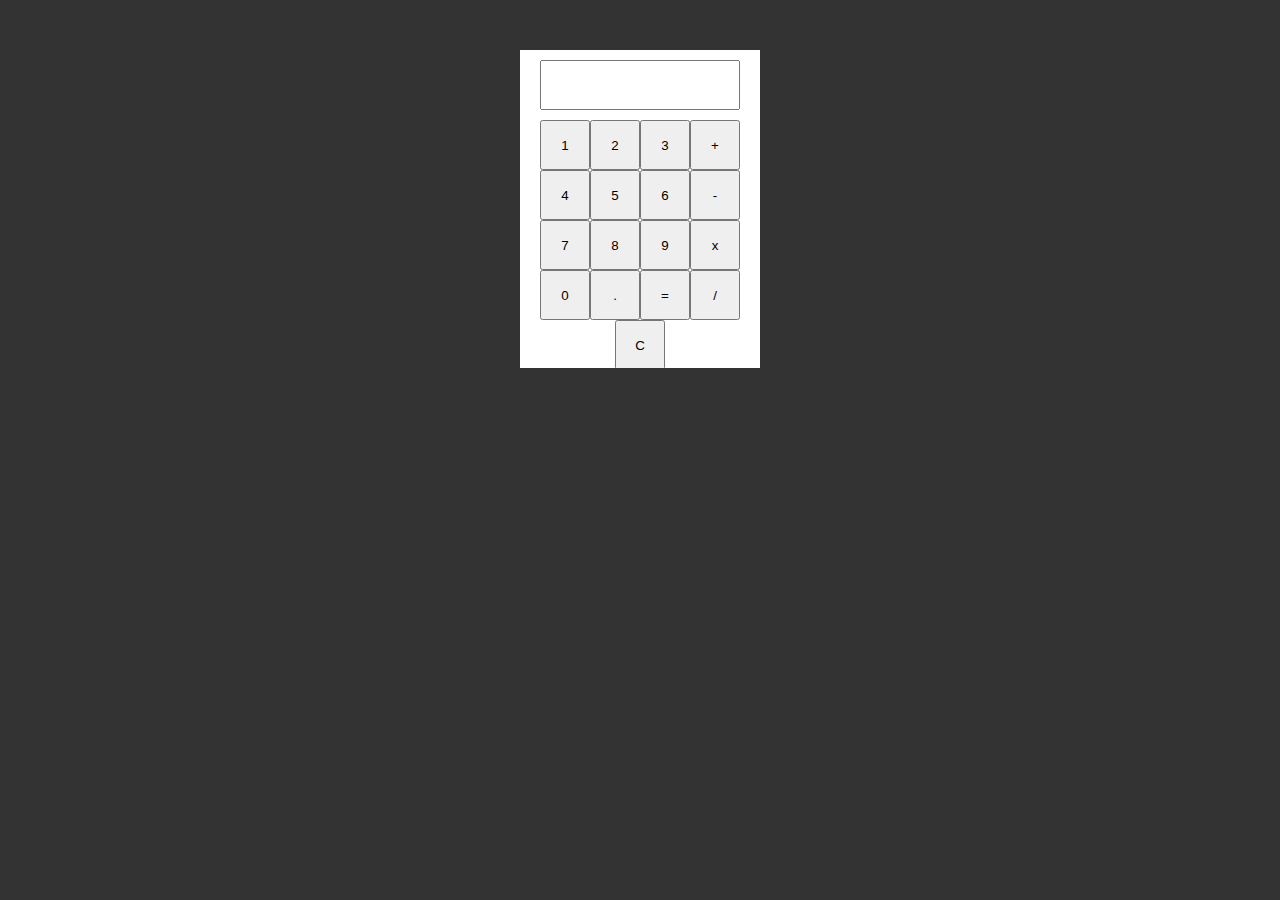
<file: calc.html>
<!DOCTYPE html>

<html>
  <head>
    <title>Boots</title>
	<link href="Boots.css" rel="stylesheet">
	<script src="Boots.js"></script>
  </head>
  <body>
    <script>
	
// http://the-shoebox.org/apps/111
	
// A Shoes Calculator
// Created by Dhanesh Purohit
// Dated: 16-12-2008
// I am still very new to Ruby and was playing around with the Shoes framework
// while this was created. I may keep working on this calculator and Shoes or Ruby framework
// in my journey to Ruby mastery [:)]. If you would like to contact me for anything then i am
// available at dhanesh.purohit[at]gmail.com
// Changes:
// version 0.2 - Now the array @operations is cleared before you can do more calculations
// on the result as that was causing miscalculations eg: 1+1+1 = 3 next calculation would take
// 1+1+13+1 = 16 which should actually be 4 ( I know i was silly but i fixed it now [:)])
// version 0.3 - The zero (0) button was missing and was added by J David Eisenberg. Many thanks to him.

$operations = []
$exp = ''

Boots.app({title: 'Shoes Calculator', width: 240, height: 318, resizable: false},
	$numberbox = edit_line({width: 200, top: 10, left: 20, height: 50}),
	
	$firstline = stack({margin: 20, top: 50},
		flow(
			$one = button('1', {width: 50, height: 50}),
			$two = button('2', {width: 50, height: 50}),
			$three = button('3', {width: 50, height: 50}),
			$plus = button('+', {width: 50, height: 50})
		),
		flow(
			$four = button('4', {width: 50, height: 50}),
			$five = button('5', {width: 50, height: 50}),
			$six = button('6', {width: 50, height: 50}),
			$minus = button('-', {width: 50, height: 50})
		),
		flow(
			$seven = button('7', {width: 50, height: 50}),
			$eight = button('8', {width: 50, height: 50}),
			$nine = button('9', {width: 50, height: 50}),
			$multiply = button('x', {width: 50, height: 50})
		),
		flow(
			$zero = button('0', {width: 50, height: 50}),
			$dot = button('.', {width: 50, height: 50}),
			$equals = button('=', {width: 50, height: 50}),
			$divide = button('/', {width: 50, height: 50})
		),
		flow({margin_left: 75},
			$clear = button('C', {width: 50, height: 50})
		)
	)
)

$one(function click() { $numberbox($numberbox.text() + '1') })

$two(function click() { $numberbox($numberbox.text() + '2') })

$three(function click() { $numberbox($numberbox.text() + '3') })

$four(function click() { $numberbox($numberbox.text() + '4') })

$five(function click() { $numberbox($numberbox.text() + '5') })

$six(function click() { $numberbox($numberbox.text() + '6') })

$seven(function click() { $numberbox($numberbox.text() + '7') })

$eight(function click() { $numberbox($numberbox.text() + '8') })

$nine(function click() { $numberbox($numberbox.text() + '9') })

$zero(function click() { $numberbox($numberbox.text() + '0') })

$dot(function click() { $numberbox($numberbox.text() + '.') })

$clear(function click() {
	$numberbox('')
	$operations = []
})

$plus(function click() {
	$operations.push($numberbox.text())
	$operations.push('+')
	$numberbox('')
})

$minus(function click() {
	$operations.push($numberbox.text())
	$operations.push('-')
	$numberbox('')
})

$multiply(function click() {
	$operations.push($numberbox.text())
	$operations.push('*')
	$numberbox('')
})

$divide(function click() {
	$operations.push($numberbox.text())
	$operations.push('/')
	$numberbox('')
})

$equals(function click() {
	$operations.push($numberbox.text())
	$numberbox(eval($operations.join(' ')))
	$operations = []
})
	
	</script>
  </body>
</html>
</file>
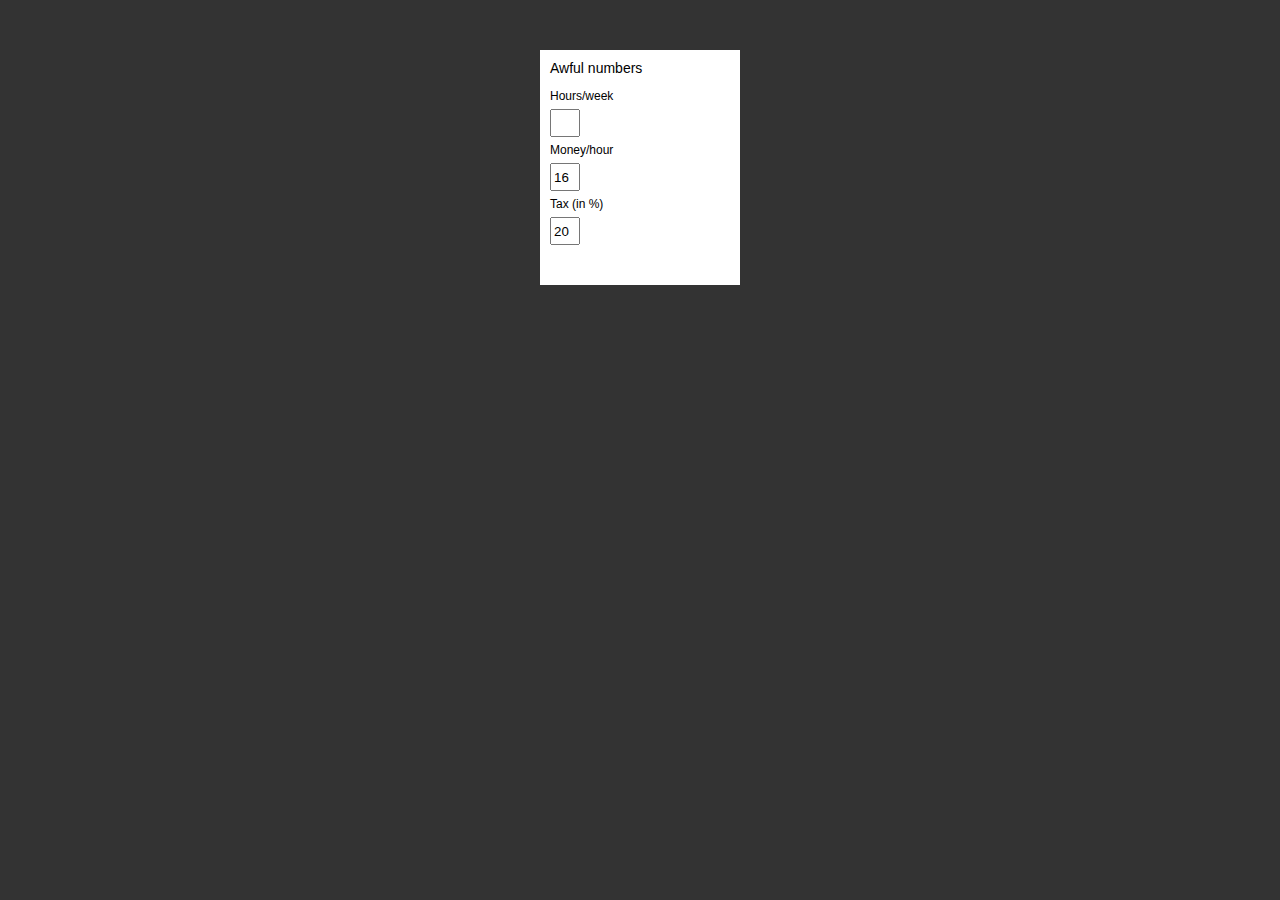
<file: little_helper.html>
<!DOCTYPE html>

<html>
  <head>
    <title>Boots</title>
	<link href="Boots.css" rel="stylesheet">
	<script src="Boots.js"></script>
  </head>
  <body>
    <script>
	
// http://the-shoebox.org/apps/126
	
function calculate() {
	return $hours.text() * $wage.text() * ((100-$tax.text())/100.0) * 4.3
}

Boots.app({title: 'Little Helper v0.3', width: 200, height: 235},
	stack({margin: 10},
		caption('Awful numbers'),
		flow({width: 150},
			para('Hours/week'),
			$hours = edit_line({width: 30}, function change() { $money(calculate()); }),
			
			para('Money/hour'),
			$wage = edit_line(16, {width: 30}, function change() { $money(calculate()); }),
			
			para('Tax (in %)'),
			$tax = edit_line(20, {width: 30}, function change() { $money(calculate()); })
		)
	),
	
	caption('Rags or riches'),
	$money = para('0.0')
)
	
	</script>
  </body>
</html>
</file>
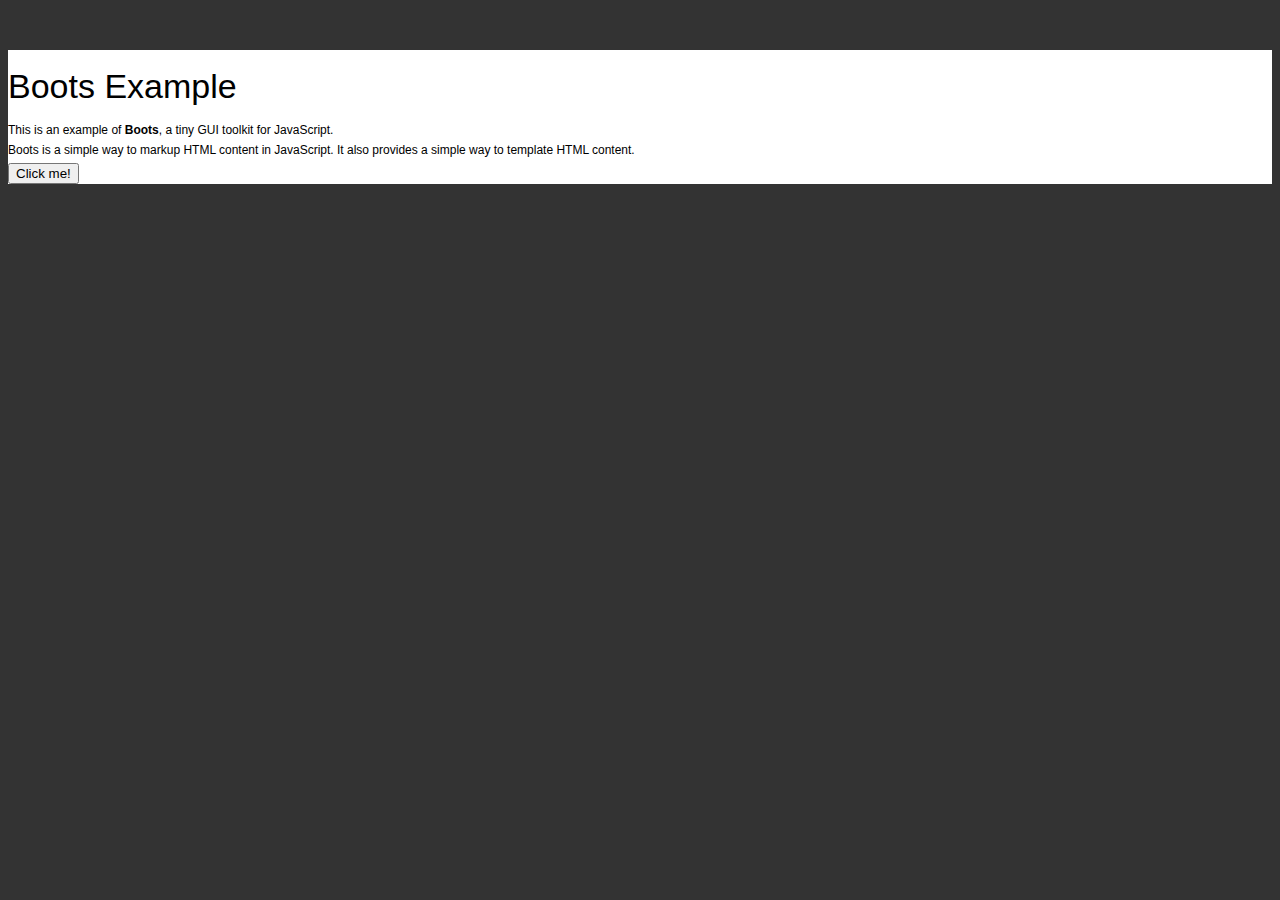
<file: test.html>
<!DOCTYPE html>

<html>
  <head>
    <title>Boots</title>
	<link href="Boots.css" rel="stylesheet">
	<script src="Boots.js"></script>
  </head>
  <body>
    <script>

Boots.app(
	stack(
		title('Boots Example'),
		para('This is an example of ', strong('Boots'), ', a tiny GUI toolkit for JavaScript.'),
		para('Boots is a simple way to markup HTML content in JavaScript. It also provides a simple way to template HTML content.'),
		$button = button('Click me!',
			function mousedown(e) {
				$button('Button mousedown!');
			},
			function mouseup(e) {
				$button('Button mouseup!');
			}
		)
	)
);

/*
Boots.app(
	stack({width: 100},
		para('First asfdklasfdkl;asfdj;klafsdj;kafsdl as;dfjkasdlf as;lkjfda;sjdffklasf ;al ksjdf;askl jasfj kj;salads as asdf;l k'),
		para('Second asfdkj a;lkjasfd; lalkjsfd lk;asjfasa f;lkjasfd ;lkajsfd ;klasdfjl;k asjflk;asjfd ;lksafdkj as;ldk'),
		para('Third;a sfdlkj;aslkjfd l;aksfdj ;laskdf j;alskdjf ;alskdjf a;slkfdj sal;fa;lk sfdjas;dlfkkj asdf')
	)
);
*/
	
	</script>
  </body>
</html>
</file>
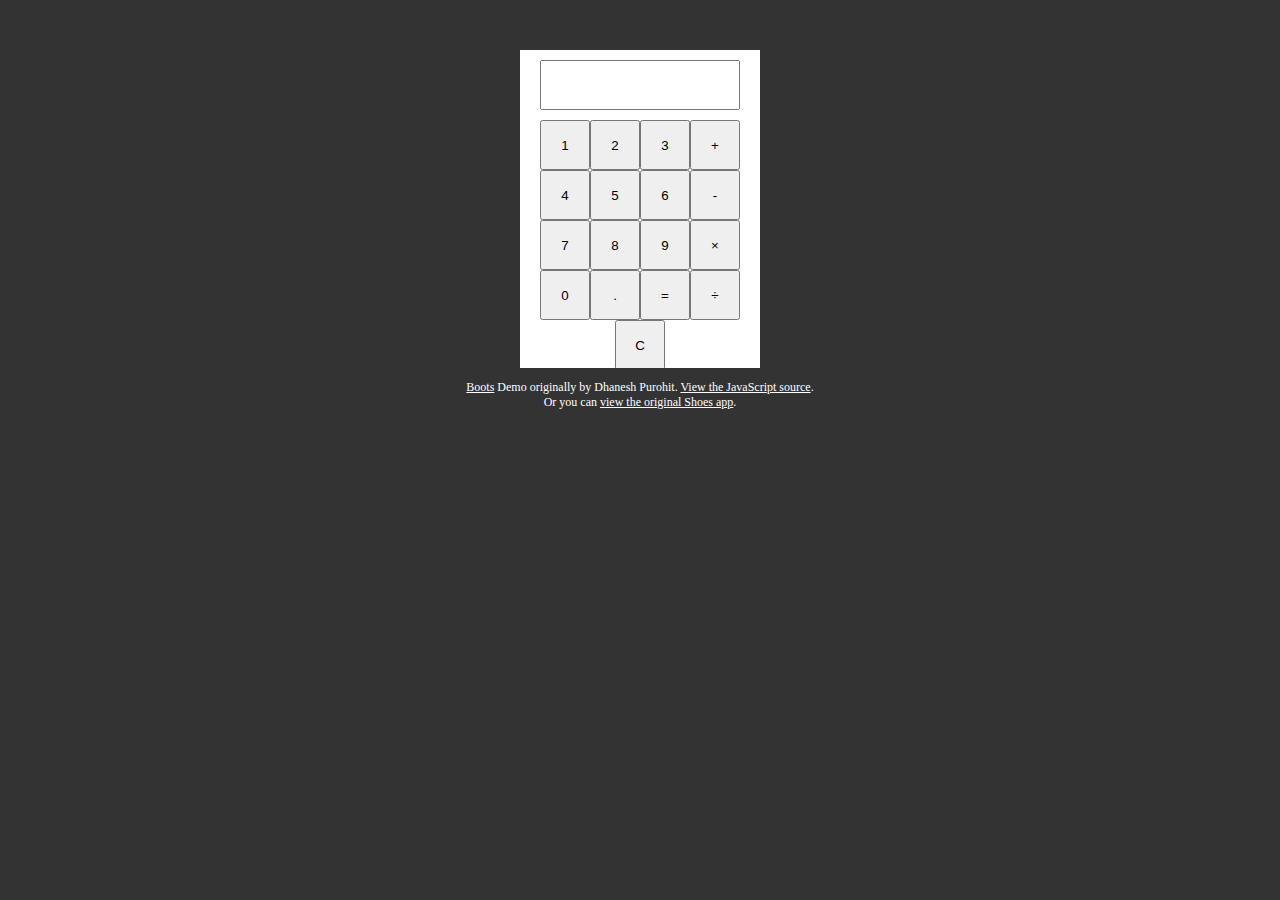
<file: demos/calc.html>
<!DOCTYPE html>

<html>
  <head>
    <title>Boots</title>
	<link href="../Boots.css" rel="stylesheet">
	<script src="../Boots.js"></script>
  </head>
  <body>
    <script src="calc.js"></script>
	<p id="boots-info">
	  <a href="http://timcameronryan.github.com/Boots/">Boots</a> Demo originally by Dhanesh Purohit.
	  <a href="http://github.com/timcameronryan/Boots/blob/master/demos/calc.js">View the JavaScript source</a>.<br>
	  Or you can <a href="http://the-shoebox.org/apps/111">view the original Shoes app</a>.</p>
  </body>
</html>
</file>
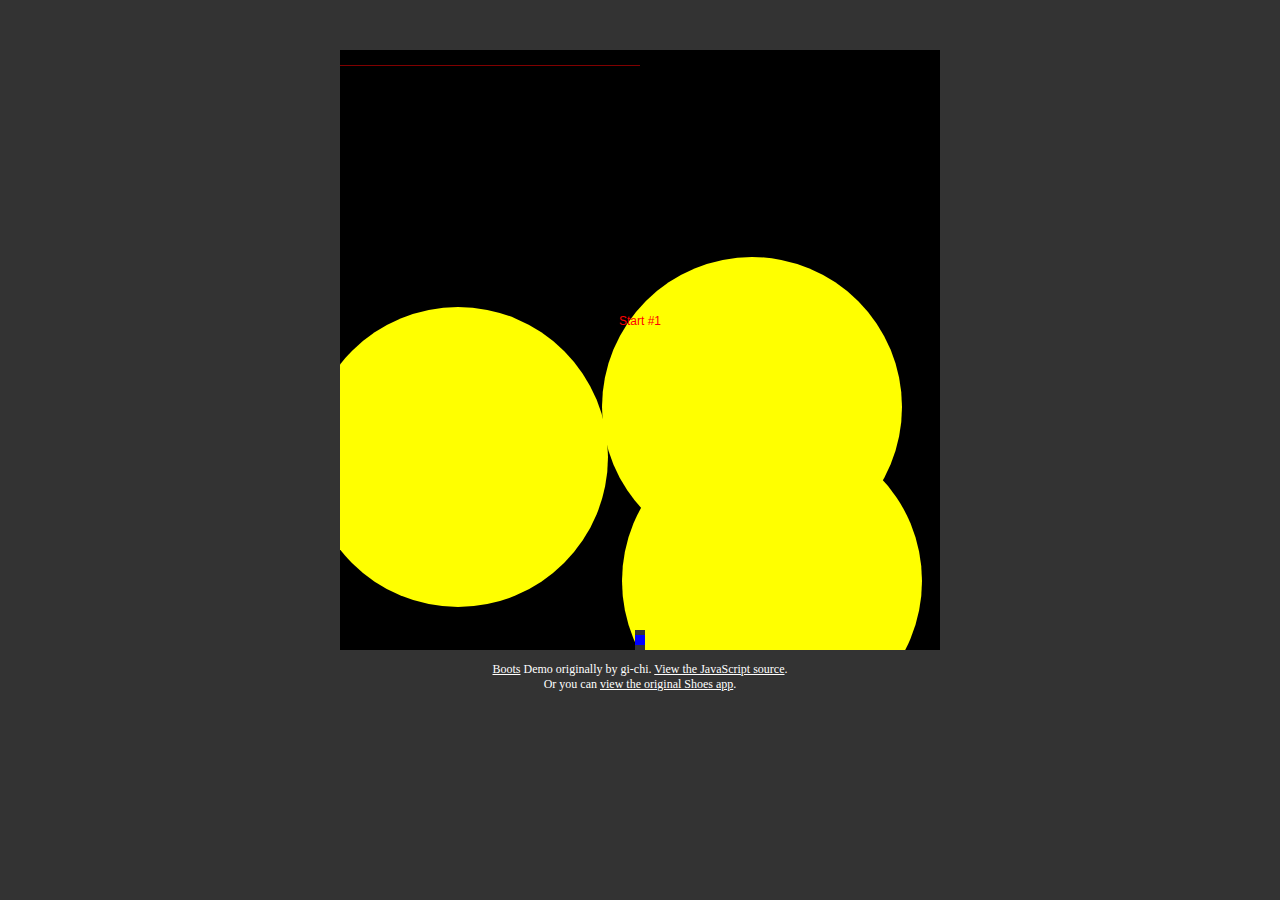
<file: demos/escape.html>
<!DOCTYPE html>

<html>
  <head>
    <title>Boots</title>
	<link href="../Boots.css" rel="stylesheet">
	<script src="../Boots.js"></script>
  </head>
  <body>
    <script src="escape.js"></script>
	<p id="boots-info">
	  <a href="http://timcameronryan.github.com/Boots/">Boots</a> Demo originally by gi-chi.
	  <a href="http://github.com/timcameronryan/Boots/blob/master/demos/escape.js">View the JavaScript source</a>.<br>
	  Or you can <a href="http://the-shoebox.org/apps/171">view the original Shoes app</a>.</p>
  </body>
</html>
</file>
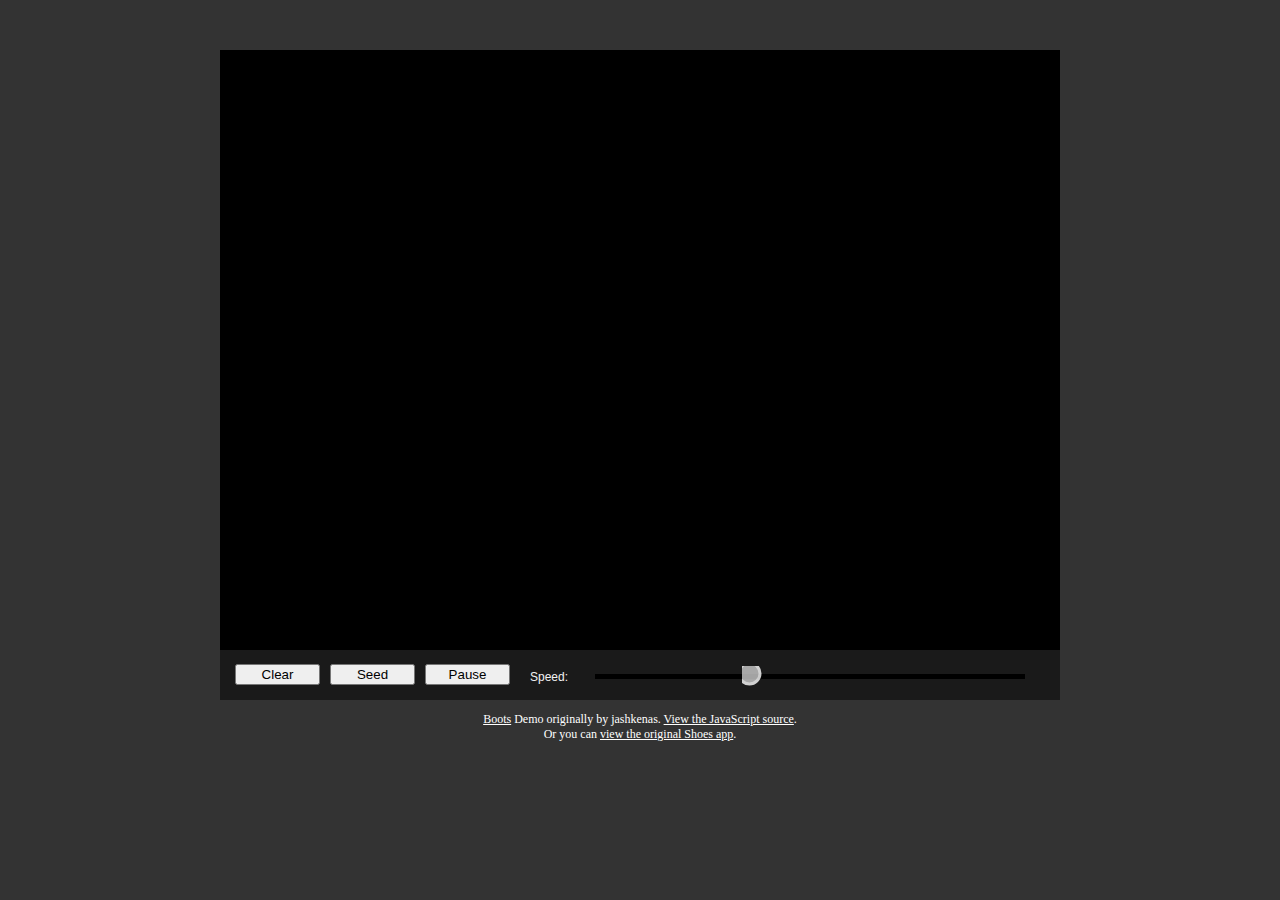
<file: demos/life_fade.html>
<!DOCTYPE html>

<html>
  <head>
    <title>Boots</title>
	<link href="../Boots.css" rel="stylesheet">
	<script src="../Boots.js"></script>
  </head>
  <body>
    <script src="life_fade.js"></script>
	<p id="boots-info">
	  <a href="http://timcameronryan.github.com/Boots/">Boots</a> Demo originally by jashkenas.
	  <a href="http://github.com/timcameronryan/Boots/blob/master/demos/life_fade.js">View the JavaScript source</a>.<br>
	  Or you can <a href="http://the-shoebox.org/apps/24">view the original Shoes app</a>.</p>
  </body>
</html>
</file>
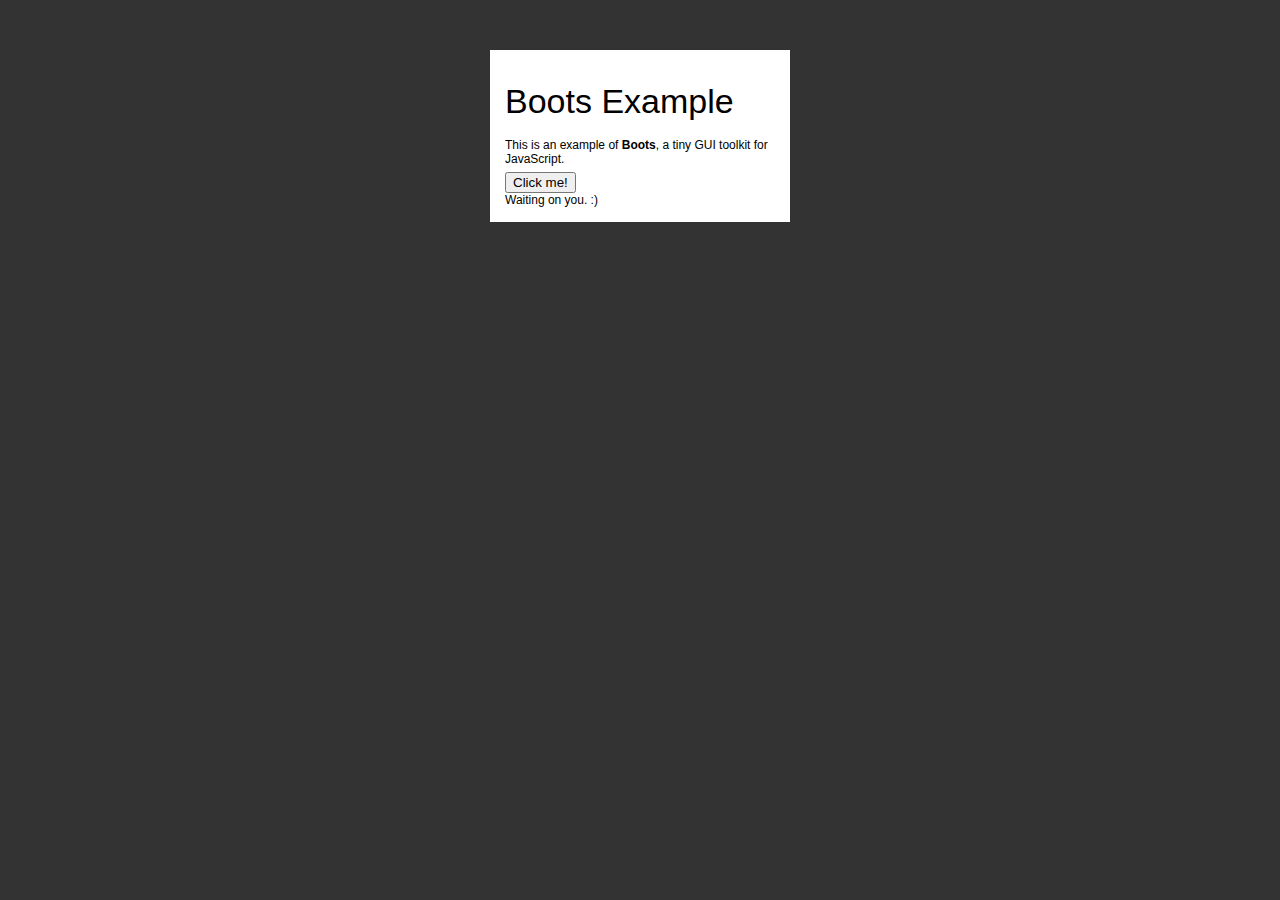
<file: demos/test.html>
<!DOCTYPE html>

<html>
  <head>
    <title>Boots</title>
	<link href="../Boots.css" rel="stylesheet">
	<script src="../Boots.js"></script>
  </head>
  <body>
    <script>

Boots.app({title: 'Boots Example', width: 300, padding: 15},
	stack(
		title('Boots Example'),
		para('This is an example of ', strong('Boots'), ', a tiny GUI toolkit for JavaScript.'),
		$button = button('Click me!',
			function click(e) {
				$label('Button has been CLICKed! :o');
			},
			function release(e) {
				$label('Button has been RELEASEd! :D');
			}
		),
		$label = span('Waiting on you. :)')
	)
);

/*
Boots.app(
	stack({width: 100},
		para('First asfdklasfdkl;asfdj;klafsdj;kafsdl as;dfjkasdlf as;lkjfda;sjdffklasf ;al ksjdf;askl jasfj kj;salads as asdf;l k'),
		para('Second asfdkj a;lkjasfd; lalkjsfd lk;asjfasa f;lkjasfd ;lkajsfd ;klasdfjl;k asjflk;asjfd ;lksafdkj as;ldk'),
		para('Third;a sfdlkj;aslkjfd l;aksfdj ;laskdf j;alskdjf ;alskdjf a;slkfdj sal;fa;lk sfdjas;dlfkkj asdf')
	)
);
*/
	
	</script>
  </body>
</html>
</file>
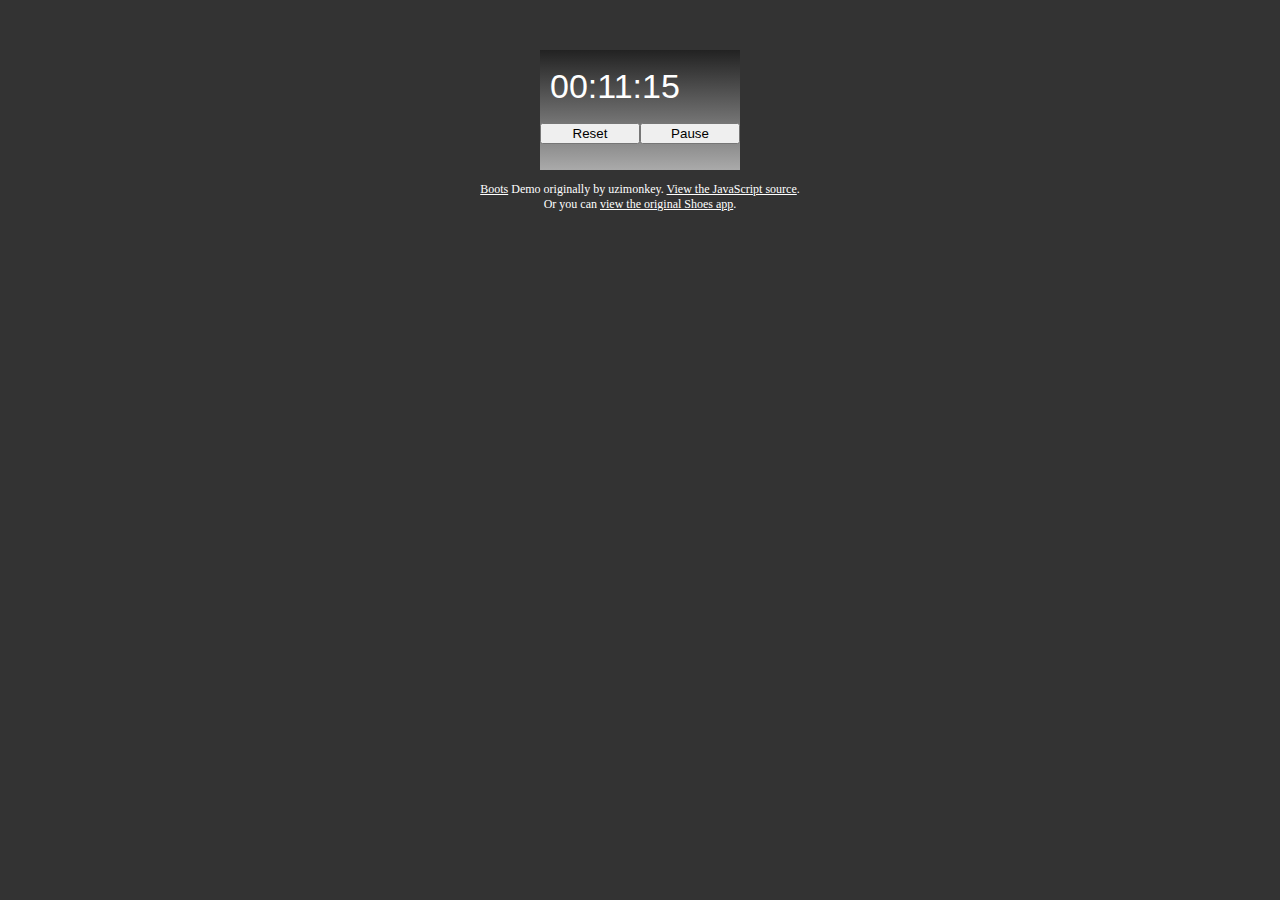
<file: demos/timer2.html>
<!DOCTYPE html>

<html>
  <head>
    <title>Boots</title>
	<link href="../Boots.css" rel="stylesheet">
	<script src="../sprintf.js"></script>
	<script src="../Boots.js"></script>
  </head>
  <body>
    <script src="timer2.js"></script>
	<p id="boots-info">
	  <a href="http://timcameronryan.github.com/Boots/">Boots</a> Demo originally by uzimonkey.
	  <a href="http://github.com/timcameronryan/Boots/blob/master/demos/timer2.js">View the JavaScript source</a>.<br>
	  Or you can <a href="http://the-shoebox.org/apps/86">view the original Shoes app</a>.</p>
  </body>
</html>
</file>
<file: Boots.css>
* { -webkit-box-sizing: border-box; -moz-box-sizing: border-box; }
html { background: #333; font-family: sans-serif; font-size: 100%; }
body { }
#boots-frame { position: relative; margin: 50px auto 0; overflow: hidden; }

div.stack > * { display: block; }
div.flow > * { display: inline-block; }
div.stack, div.flow { position: relative; }

h1, h2, h3, h4, h5, h6 { font-weight: normal; }
h1 { font-size: 48px; }
h2 { font-size: 34px; }
h3 { font-size: 26px; }
h4 { font-size: 18px; }
h5 { font-size: 14px; }
body { font-size: 12px; }
h6 { font-size: 10px; }

h1, h2, h3, h4, h5, h6, p { margin: 0.5em 0; }

p { width: 100%; } /* contested */

button, input { position: relative; }
input[type="text"] { width: 200px; height: 28px; } /* contested */

#boots-info { color: white; text-align: center; margin: 1em auto; font-size: 1em; font-family: Tahoma; }
#boots-info a { color: white; }
</file>
